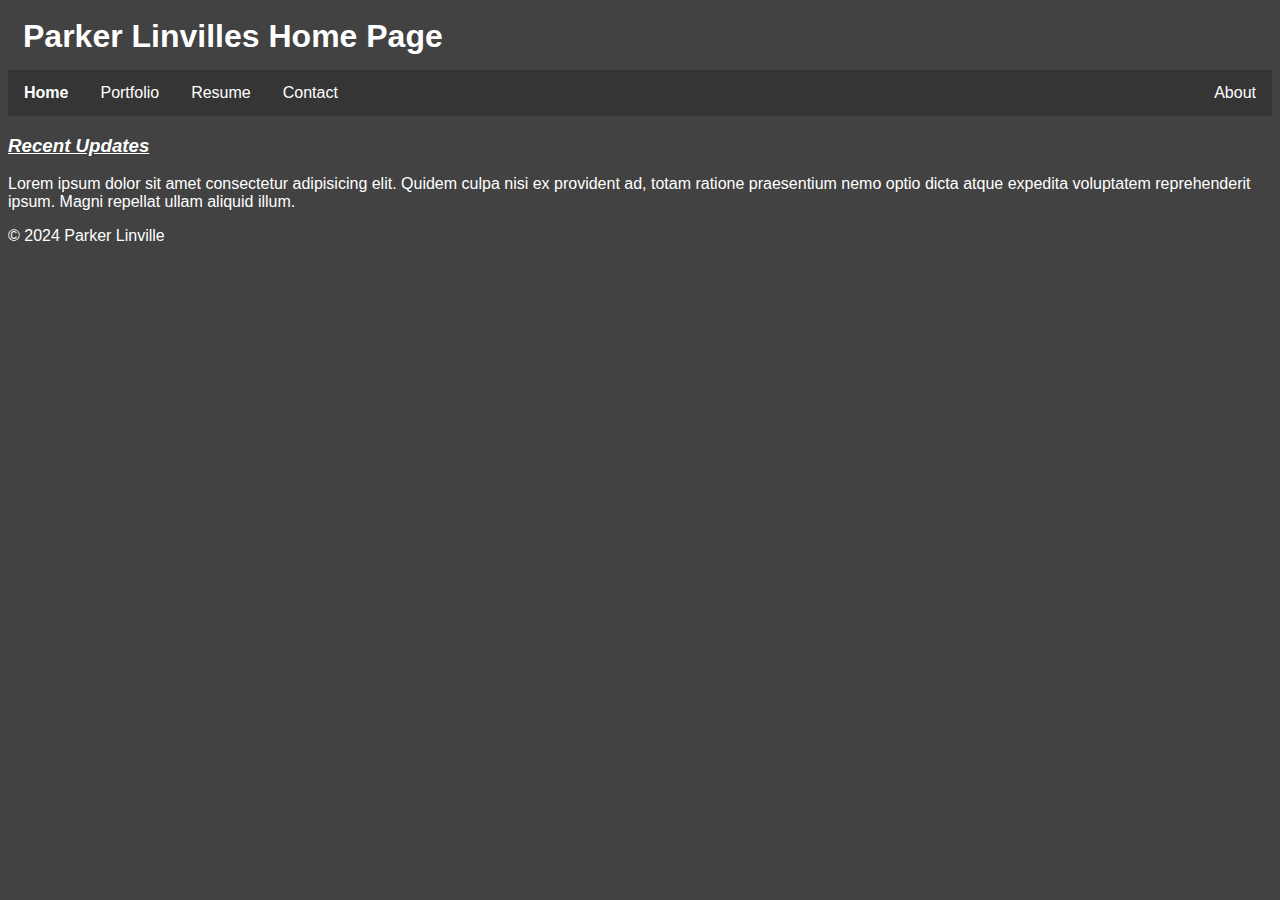
<file: index.html>
<!DOCTYPE html>
<html lang="en">
    <head>
        <meta charset="UTF-8">
        <meta name="viewport" content="width=device-width, initial-scale=1.0">
        <link rel="stylesheet" href="index.css">
        <title>Home</title>
    </head>

    <body>

        <header>Parker Linvilles Home Page</header>

        <nav>
            <ul>
                <li><a href="#"><b>Home</b></a></li>
                <li><a href="Portfolio\portfolio.html">Portfolio</a></li>
                <li><a href="Resume\resume.html">Resume</a></li>
                <!-- Dropdown Contact Menu w/ Email, Social Medias -->
                <li class="dropdown">
                    <a href="javascript:void(0)" class="dropbutn">Contact</a>
                    <div class="dropdown-content">
                        <a href="mailto:parkerdlinville@gmail.com">Email</a>
                        <a href="#">LinkedIn</a>
                    </div>
                </li>
                <li class="active"><a href="About/aboutMe.html">About</a></li>
            </ul>
        </nav>

        <main id="updateTab">
            <h3>Recent Updates</h3>
            <p>Lorem ipsum dolor sit amet consectetur adipisicing elit. Quidem culpa nisi ex provident ad, totam ratione praesentium nemo optio dicta atque expedita voluptatem reprehenderit ipsum. Magni repellat ullam aliquid illum.</p>
        </main>

        <footer>&copy; 2024 Parker Linville</footer>

    </body>
</html>
</file>
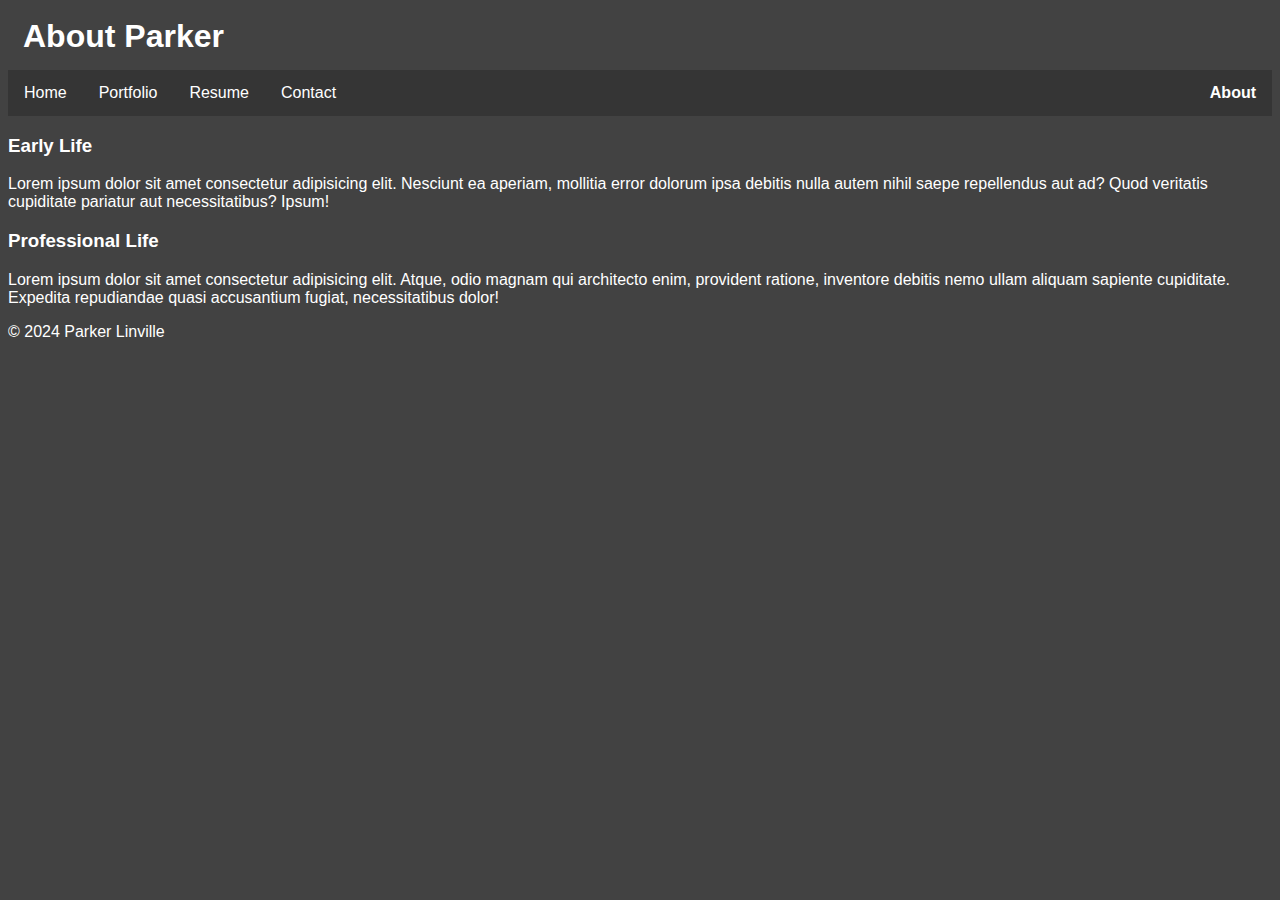
<file: About/aboutMe.html>
<!DOCTYPE html>
<html lang="en">
    <head>
        <meta charset="UTF-8">
        <meta name="viewport" content="width=device-width, initial-scale=1.0">
        <link rel="stylesheet" href="aboutMe.css">
        <title>About Parker</title>
    </head>

    <body>

        <header>About Parker</header>

        <nav>
            <ul>
                <li><a href="../index.html">Home</a></li>
                <li><a href="../Portfolio/portfolio.html">Portfolio</a></li>
                <li><a href="../Resume/resume.html">Resume</a></li>
                <!-- Dropdown Contact Menu w/ Email, Social Medias -->
                <li class="dropdown">
                    <a href="javascript:void(0)" class="dropbutn">Contact</a>
                    <div class="dropdown-content">
                        <a href="mailto:parkerdlinville@gmail.com">Email</a>
                        <a href="#">LinkedIn</a>
                    </div>
                </li>
                <li class="active"><a href="#"><b>About</b></a></li>
            </ul>
        </nav>

        <main>
            <h3>Early Life</h3>
            <p>Lorem ipsum dolor sit amet consectetur adipisicing elit. Nesciunt ea aperiam, mollitia error dolorum ipsa debitis nulla autem nihil saepe repellendus aut ad? Quod veritatis cupiditate pariatur aut necessitatibus? Ipsum!</p>

            <h3>Professional Life</h3>
            <p>Lorem ipsum dolor sit amet consectetur adipisicing elit. Atque, odio magnam qui architecto enim, provident ratione, inventore debitis nemo ullam aliquam sapiente cupiditate. Expedita repudiandae quasi accusantium fugiat, necessitatibus dolor!</p>
        </main>

        <footer>&copy; 2024 Parker Linville</footer>

    </body>
</html>
</file>
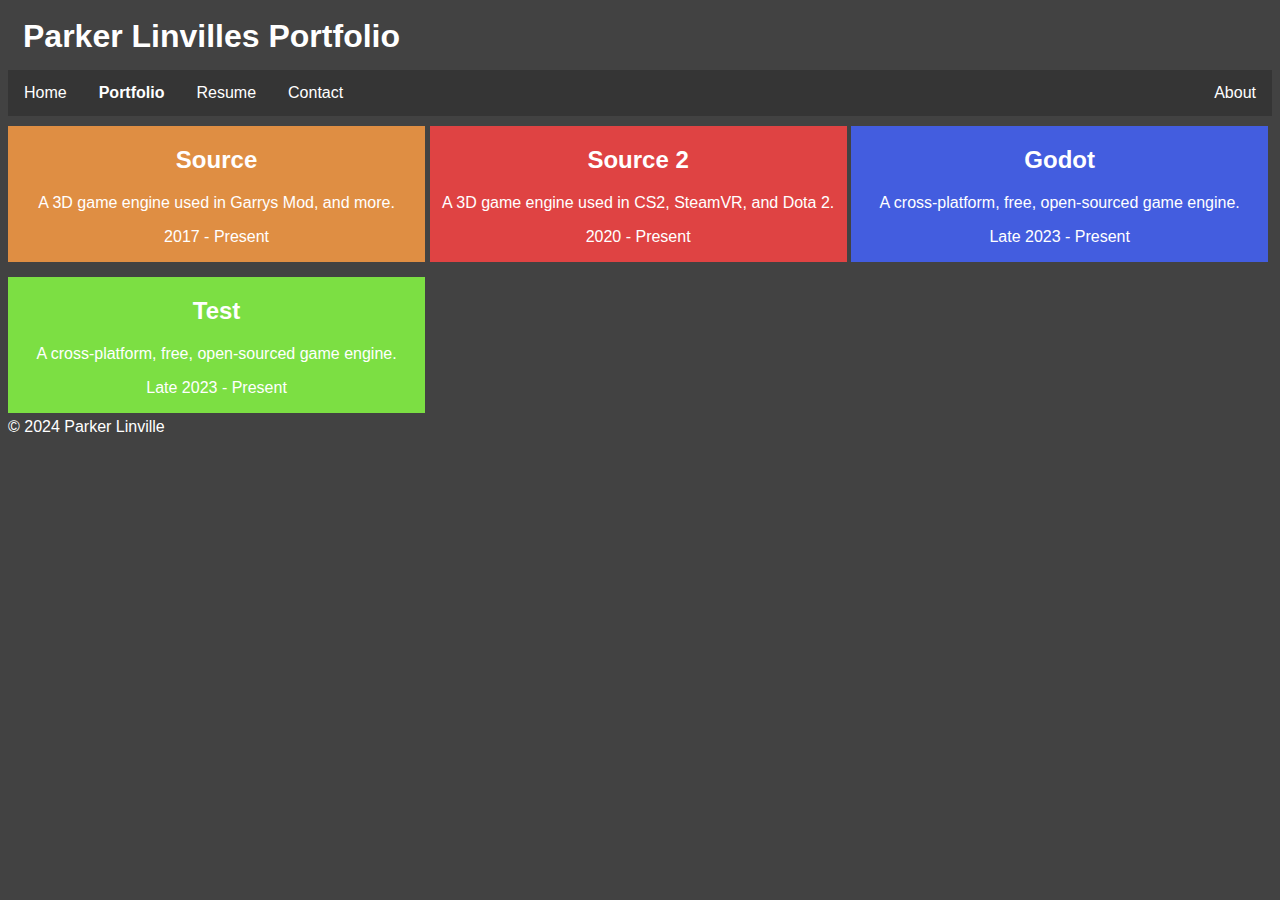
<file: Portfolio/portfolio.html>
<!DOCTYPE html>
<html lang="en">
    <head>
        <meta charset="UTF-8">
        <meta name="viewport" content="width=device-width, initial-scale=1.0">
        <link rel="stylesheet" href="portfolio.css">
        <title>Parker Linvilles Portfolio</title>
    </head>

    <body>

        <header>Parker Linvilles Portfolio</header>

        <nav>
            <ul>
                <li><a href="../index.html">Home</a></li>
                <li><a href="Portfolio\portfolio.html"><b>Portfolio</b></a></li>
                <li><a href="../Resume/resume.html">Resume</a></li>
                <!-- Dropdown Contact Menu w/ Email, Social Medias -->
                <li class="dropdown">
                    <a href="javascript:void(0)" class="dropbutn">Contact</a>
                    <div class="dropdown-content">
                        <a href="mailto:parkerdlinville@gmail.com">Email</a>
                        <a href="#">LinkedIn</a>
                    </div>
                </li>
                <li class="active"><a href="#">About</a></li>
            </ul>
        </nav>

        <main>
            <div style="background-color:#df8e43;">
                <h2>Source</h2>
                <p>A 3D game engine used in Garrys Mod, and more.</p>
                <p>2017 - Present</p>
            </div>
              
            <div style="background-color:#df4343;">
                <h2>Source 2</h2>
                <p>A 3D game engine used in CS2, SteamVR, and Dota 2.</p>
                <p>2020 - Present</p>
            </div>
            <div style="background-color:#435ddf;">
                <h2>Godot</h2>
                <p>A cross-platform, free, open-sourced game engine.</p>
                <p>Late 2023 - Present</p>
            </div>
            <div style="background-color:#7cdf43;">
                <h2>Test</h2>
                <p>A cross-platform, free, open-sourced game engine.</p>
                <p>Late 2023 - Present</p>
            </div>
        </main>

        <footer>&copy; 2024 Parker Linville</footer>

    </body>
</html>
</file>
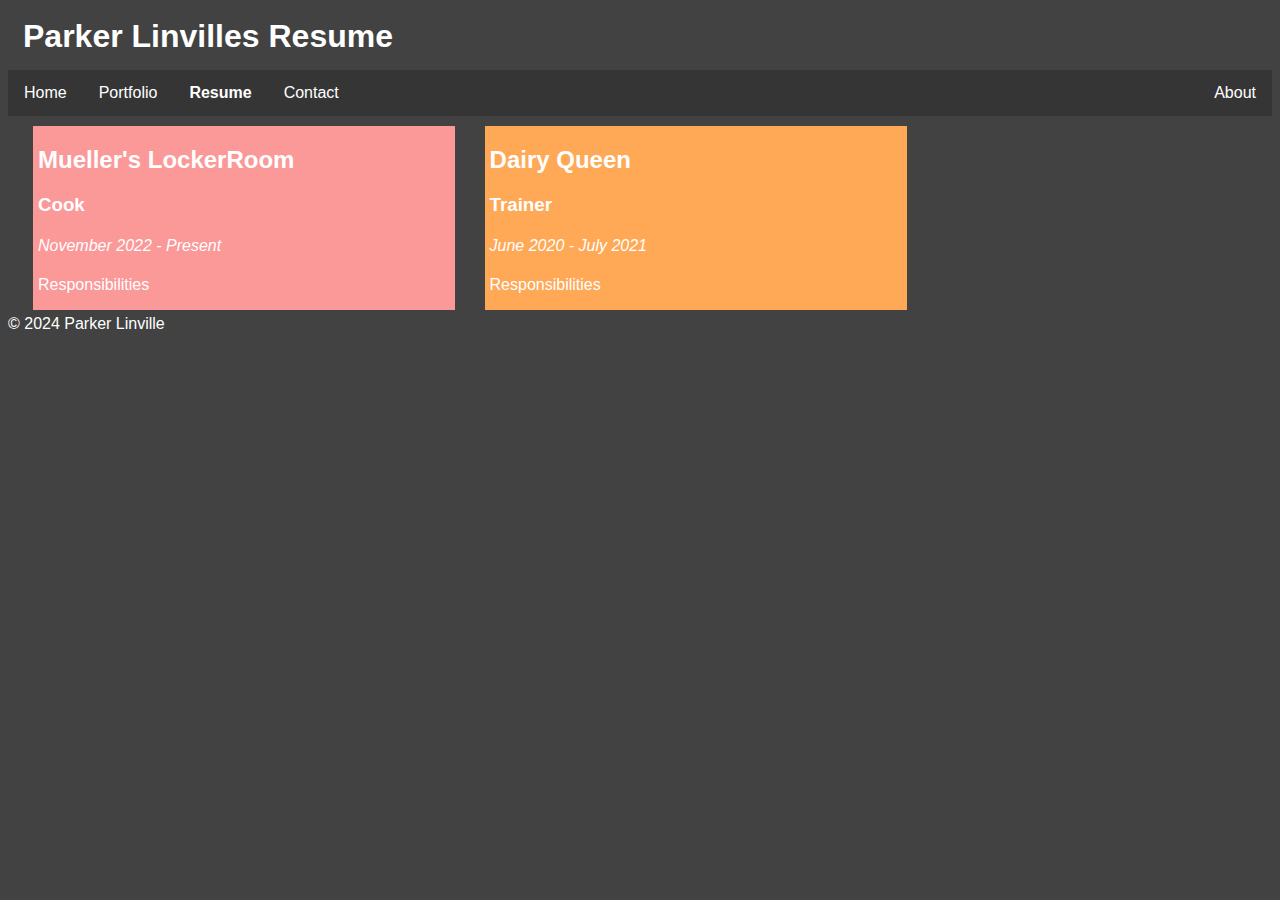
<file: Resume/resume.html>
<!DOCTYPE html>
<html lang="en">
    <head>
        <meta charset="UTF-8">
        <meta name="viewport" content="width=device-width, initial-scale=1.0">
        <link rel="stylesheet" href="resume.css">
        <title>Parker Linvilles Resume</title>
    </head>

    <body>

        <header>Parker Linvilles Resume</header>

        <nav>
            <ul>
                <li><a href="../index.html">Home</a></li>
                <li><a href="../Portfolio/portfolio.html">Portfolio</a></li>
                <li><a href="#"><b>Resume</b></a></li>
                <!-- Dropdown Contact Menu w/ Email, Social Medias -->
                <li class="dropdown">
                    <a href="javascript:void(0)" class="dropbutn">Contact</a>
                    <div class="dropdown-content">
                        <a href="mailto:parkerdlinville@gmail.com">Email</a>
                        <a href="#">LinkedIn</a>
                    </div>
                </li>
                <li class="active"><a href="../About/aboutMe.html">About</a></li>
            </ul>
        </nav>

        <!-- <div id="resume" style="background-color: rgb(203, 152, 251);";>
            <h2>Job</h2>
            <h3>Title</h3>
            <h4>Years at Job</h4>
            <p>Responsibilities</p>
        </div> -->

        <div  id="resume" style="background-color: rgb(251, 152, 152);";>
            <h2>Mueller's LockerRoom</h2>
            <!-- Embed to the jobs website or google maps link -->
            <h3>Cook</h3>
            <h4>November 2022 - Present</h4>
            <p>Responsibilities</p>
        </div>

        <div id="resume" style="background-color: rgb(255, 168, 86);">
            <h2>Dairy Queen</h2>
            <h3>Trainer</h3>
            <h4>June 2020 - July 2021</h4>
            <p>Responsibilities</p>
        </div>

        <footer>&copy; 2024 Parker Linville</footer>

    </body>
</html>
</file>
<file: index.css>
/* Body */
body {
    background-color: #424242;
    color:white;
    font-family: 'Segoe UI', Tahoma, Geneva, Verdana, sans-serif;
}

/* Header */
header {
    padding: 10px;
    margin: 5px;
    font-size: xx-large;
    font-weight: bolder;
    height: 10%;
}

/* Nav Bar Style */
ul {
    list-style-type: none;
    margin: 0;
    padding: 0;
    overflow: hidden;
    background-color: #353535;
}

li {
    float: left;
}

li a, .dropbutn {
    display: block;
    color: white;
    text-align: center;
    padding: 14px 16px;
    text-decoration: none;
}

li a:hover, .dropdown:hover, .dropbutn{
    background-color: #353535;
}

li.dropdown {
    display: inline-block;
}

.dropdown-content {
    display: none;
    position: absolute;
    background-color: #212121;
    min-width: 160px;
    z-index: 1;
}

.dropdown-content a {
    color: white;
    padding: 12px 16px;
    text-decoration: none;
    display: block;
    text-align: left;
}

.dropdown-content a:hover {background-color: white;}

.dropdown:hover .dropdown-content {
    display: block;
}

li a:hover:not(.active) {
    background-color: #584a4a;
}

.active {
    background-color: #353535;
    float: right;
}


#updateTab {
    height: 80%;
}

#updateTab h3 {
    text-decoration: underline;
    font-style: italic;
}
</file>
<file: About/aboutMe.css>
/* Body */
body {
    background-color: #424242;
    color:white;
    font-family: 'Segoe UI', Tahoma, Geneva, Verdana, sans-serif;
}

/* Header */
header {
    padding: 10px;
    margin: 5px;
    font-size: xx-large;
    font-weight: bolder;
    height: 10%;
}

/* Nav Bar Style */
ul {
    list-style-type: none;
    margin: 0;
    padding: 0;
    overflow: hidden;
    background-color: #353535;
}

li {
    float: left;
}

li a, .dropbutn {
    display: block;
    color: white;
    text-align: center;
    padding: 14px 16px;
    text-decoration: none;
}

li a:hover, .dropdown:hover, .dropbutn{
    background-color: #353535;
}

li.dropdown {
    display: inline-block;
}

.dropdown-content {
    display: none;
    position: absolute;
    background-color: #212121;
    min-width: 160px;
    z-index: 1;
}

.dropdown-content a {
    color: white;
    padding: 12px 16px;
    text-decoration: none;
    display: block;
    text-align: left;
}

.dropdown-content a:hover {background-color: white;}

.dropdown:hover .dropdown-content {
    display: block;
}

li a:hover:not(.active) {
    background-color: #584a4a;
}

.active {
    background-color: #353535;
    float: right;
}


main {
    height: 80%;
}

div {
    width:33%;
    height:max-content;
    display:inline-block;
    text-align: center;
    margin-bottom: 5px;
}

/* Footer */
footer {
    clear: both;
}
</file>
<file: Portfolio/portfolio.css>
/* Body */
body {
    background-color: #424242;
    color:white;
    font-family: 'Segoe UI', Tahoma, Geneva, Verdana, sans-serif;
}

/* Header */
header {
    padding: 10px;
    margin: 5px;
    font-size: xx-large;
    font-weight: bolder;
    height: 10%;
}

/* Nav Bar Style */
ul {
    list-style-type: none;
    margin: 0;
    padding: 0;
    overflow: hidden;
    background-color: #353535;
}

li {
    float: left;
}

li a, .dropbutn {
    display: block;
    color: white;
    text-align: center;
    padding: 14px 16px;
    text-decoration: none;
}

li a:hover, .dropdown:hover, .dropbutn{
    background-color: #353535;
}

li.dropdown {
    display: inline-block;
}

.dropdown-content {
    display: none;
    position: absolute;
    background-color: #212121;
    min-width: 160px;
    z-index: 1;
}

.dropdown-content a {
    color: white;
    padding: 12px 16px;
    text-decoration: none;
    display: block;
    text-align: left;
}

.dropdown-content a:hover {background-color: white;}

.dropdown:hover .dropdown-content {
    display: block;
}

li a:hover:not(.active) {
    background-color: #584a4a;
}

.active {
    background-color: #353535;
    float: right;
}


main {
    height: 80%;
}

div {
    width:33%;
    height:max-content;
    display:inline-block;
    text-align: center;
    margin-bottom: 5px;
    margin-top: 10px;
}

/* Footer */
footer {
    clear: both;
}
</file>
<file: Resume/resume.css>
/* Body */
body {
    background-color: #424242;
    color:white;
    font-family: 'Segoe UI', Tahoma, Geneva, Verdana, sans-serif;
}

/* Header */
header {
    padding: 10px;
    margin: 5px;
    font-size: xx-large;
    font-weight: bolder;
    height: 10%;
}

/* Nav Bar Style */
ul {
    list-style-type: none;
    margin: 0;
    padding: 0;
    overflow: hidden;
    background-color: #353535;
}

li {
    float: left;
}

li a, .dropbutn {
    display: block;
    color: white;
    text-align: center;
    padding: 14px 16px;
    text-decoration: none;
}

li a:hover, .dropdown:hover, .dropbutn{
    background-color: #353535;
}

li.dropdown {
    display: inline-block;
}

.dropdown-content {
    display: none;
    position: absolute;
    background-color: #212121;
    min-width: 160px;
    z-index: 1;
}

.dropdown-content a {
    color: white;
    padding: 12px 16px;
    text-decoration: none;
    display: block;
    text-align: left;
}

.dropdown-content a:hover {background-color: white;}

.dropdown:hover .dropdown-content {
    display: block;
}

li a:hover:not(.active) {
    background-color: #584a4a;
}

.active {
    background-color: #353535;
    float: right;
}


main {
    height: 80%;
}

#resume {
    width:33%;
    height:max-content;
    display:inline-block;
    text-align: left;
    padding-left: 5px;
    margin-left: 25px;
    margin-top: 10px;
    margin-bottom: 5px;
    float: none;
}

#resume h2 {
    font-weight: bolder;
}

#resume h3 {
    font-weight: bold;
}

#resume h4 {
    font-style:italic;
    font-weight: lighter;
}

/* Footer */
footer {
    clear: both;
}
</file>
